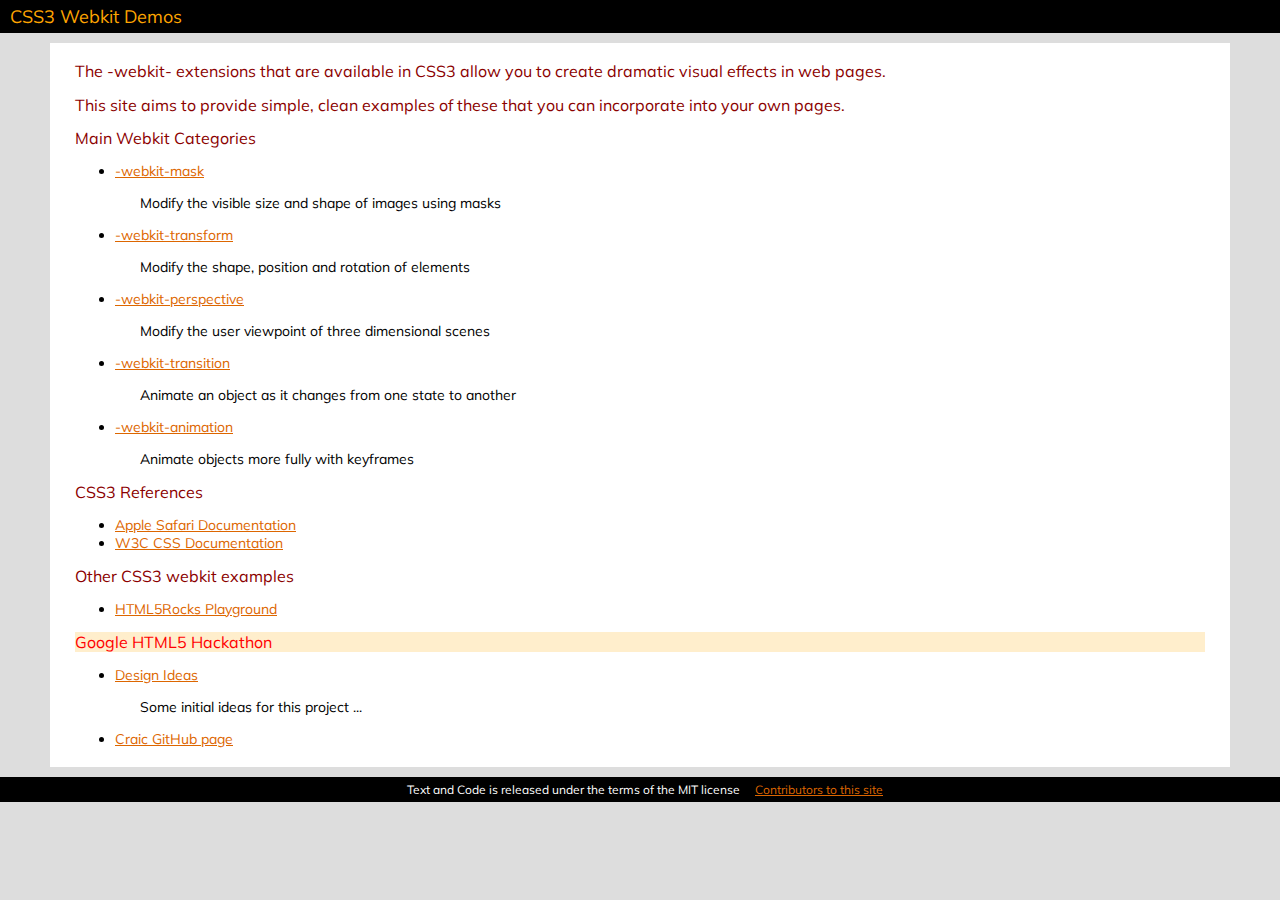
<file: index.html>
<!DOCTYPE html>
<html> 
<head>
	<title>CSS3 Webkit Demos</title>
	<link href="main.css" media="all" rel="stylesheet" type="text/css" /> 
	<link href='http://fonts.googleapis.com/css?family=Muli' rel='stylesheet' type='text/css'>
</head>

<body>
<div id='header'>
<a href='index.html' class='banner'>CSS3 Webkit Demos</a> &nbsp; &nbsp; 
</div>

<div id='main'>
<h2>The -webkit- extensions that are available in CSS3 allow you to create dramatic visual effects in web pages.</h2>

<h2>This site aims to provide simple, clean examples of these that you can incorporate into your own pages.</h2>


<h2>Main Webkit Categories</h2>

<ul>
<li><a href="mask.html">-webkit-mask</a>
	<p>Modify the visible size and shape of images using masks</p>
<li><a href="transform.html">-webkit-transform</a>
	<p>Modify the shape, position and rotation of elements</p>
<li><a href="perspective.html">-webkit-perspective</a>
	<p>Modify the user viewpoint of three dimensional scenes</p>
<li><a href="transition.html">-webkit-transition</a>
	<p>Animate an object as it changes from one state to another
<li><a href="animation.html">-webkit-animation</a>
	<p>Animate objects more fully with keyframes
</ul>


<h2>CSS3 References</h2>

<ul>
<li><a href="http://developer.apple.com/library/safari/navigation/">Apple Safari Documentation</a>
<li><a href="http://www.w3.org/Style/CSS/">W3C CSS Documentation</a>
</ul>

<h2>Other CSS3 webkit examples</h2>

<ul>
<li><a href="http://playground.html5rocks.com/">HTML5Rocks Playground</a>
</ul>

<h2 style='color: red; background: #fec'>Google HTML5 Hackathon </h2>

<ul>
<li><a href="design_ideas.html">Design Ideas</a>
	<p>Some initial ideas for this project ...</p>
<li><a href="https://github.com/craic">Craic GitHub page</a>
</ul>


</div>

<div id='footer'>
Text and Code is released under the terms of the MIT license
 &nbsp; &nbsp; 
<a href="contributors.html">Contributors to this site</a>
</div>
</body>
</html>
</file>
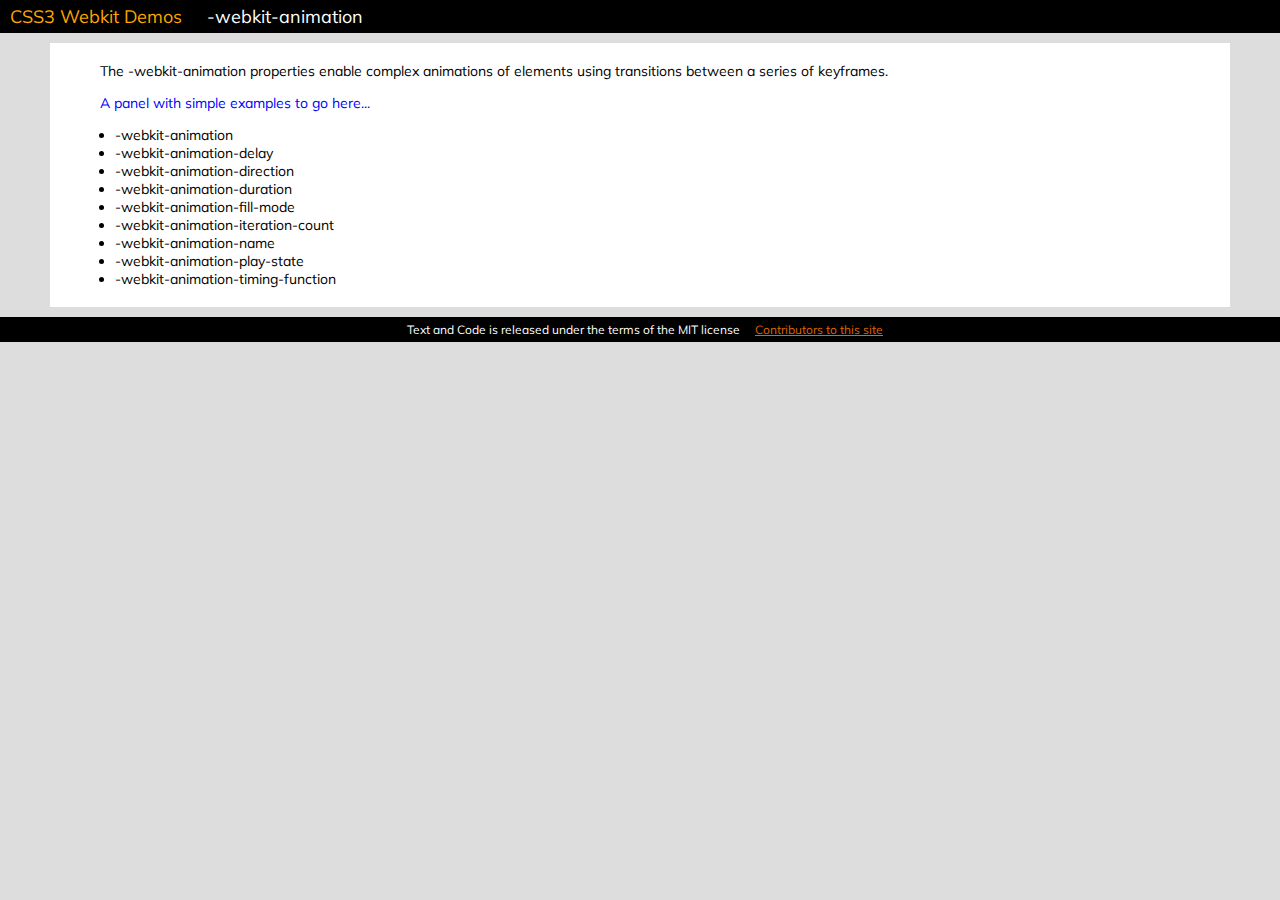
<file: animation.html>
<!DOCTYPE html>
<html> 
<head>
<title>CSS3 Webkit Demos</title>
	<link href="main.css" media="all" rel="stylesheet" type="text/css" /> 
	<link href='http://fonts.googleapis.com/css?family=Muli' rel='stylesheet' type='text/css'>

<style type="text/css" media="screen"> 

</style>
	
</head>

<body>
<div id='header'>
<a href='index.html' class='banner'>CSS3 Webkit Demos</a>  &nbsp; &nbsp; 
 -webkit-animation
</div>

<div id='main'>

<p>The -webkit-animation properties enable complex animations of elements using transitions between a series of keyframes.</p>


<p style='color: blue'>A panel with simple examples to go here...</p>


<ul>
<li>-webkit-animation
<li>-webkit-animation-delay
<li>-webkit-animation-direction
<li>-webkit-animation-duration
<li>-webkit-animation-fill-mode
<li>-webkit-animation-iteration-count
<li>-webkit-animation-name
<li>-webkit-animation-play-state
<li>-webkit-animation-timing-function
</ul>


</div>

<div id='footer'>
Text and Code is released under the terms of the MIT license
 &nbsp; &nbsp; 
<a href="contributors.html">Contributors to this site</a>
</div>
</body>
</html>
</file>
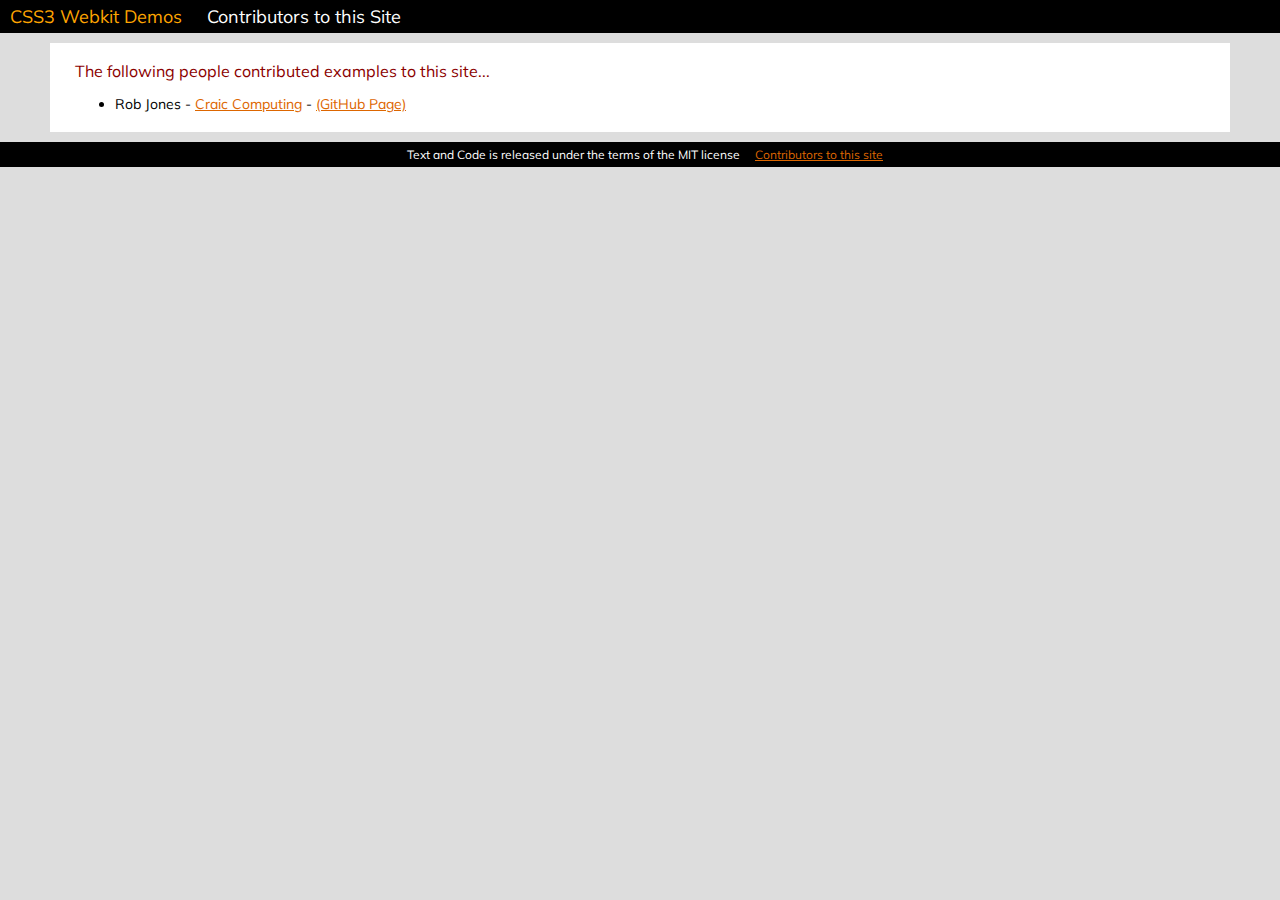
<file: contributors.html>
<!DOCTYPE html>
<html> 
<head>
<title>CSS3 Webkit Demos</title>
	<link href="main.css" media="all" rel="stylesheet" type="text/css" /> 
	<link href='http://fonts.googleapis.com/css?family=Muli' rel='stylesheet' type='text/css'>
</head>

<body>
<div id='header'>
<a href='index.html' class='banner'>CSS3 Webkit Demos</a>  &nbsp; &nbsp; 
 Contributors to this Site
</div>

<div id='main'>

<h2>The following people contributed examples to this site...</h2>

<ul>
<li>Rob Jones - <a href="http://craic.com/">Craic Computing</a> - <a href="https://github.com/craic">(GitHub Page)</a>
</ul>


</div>

<div id='footer'>
Text and Code is released under the terms of the MIT license
 &nbsp; &nbsp; 
<a href="contributors.html">Contributors to this site</a>
</div>
</body>
</html>
</file>
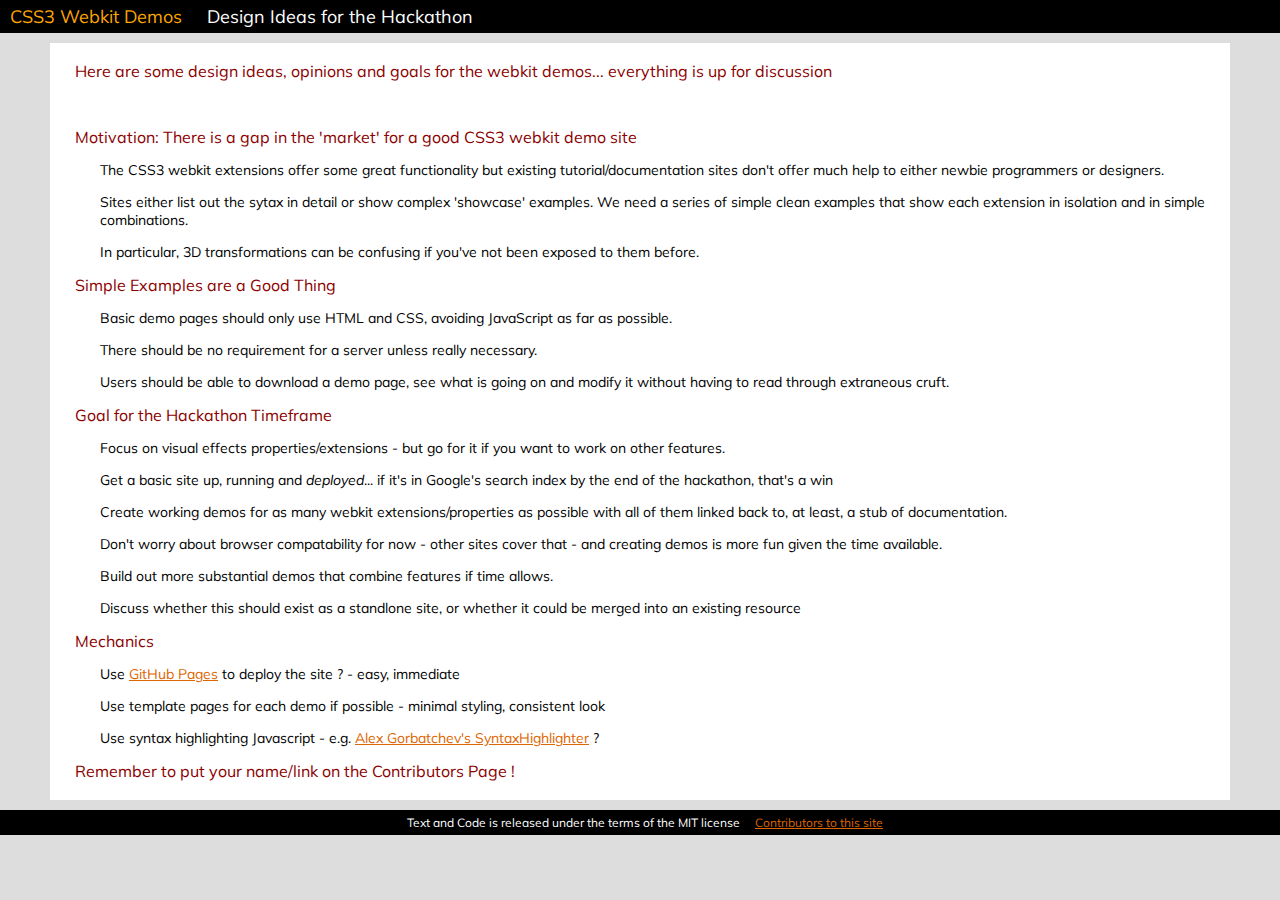
<file: design_ideas.html>
<!DOCTYPE html>
<html> 
<head>
<title>CSS3 Webkit Demos</title>
	<link href="main.css" media="all" rel="stylesheet" type="text/css" /> 
	<link href='http://fonts.googleapis.com/css?family=Muli' rel='stylesheet' type='text/css'>
</head>

<body>
<div id='header'>
<a href='index.html' class='banner'>CSS3 Webkit Demos</a>  &nbsp; &nbsp; 
 Design Ideas for the Hackathon
</div>

<div id='main'>

<h2>Here are some design ideas, opinions and goals for the webkit demos... everything is up for discussion</h2>

<p>&nbsp;</p>

<h2>Motivation: There is a gap in the 'market' for a good CSS3 webkit demo site</h2>

<p>The CSS3 webkit extensions offer some great functionality but existing tutorial/documentation sites don't offer 
	much help to either newbie programmers or designers.</p>

<p>Sites either list out the sytax in detail or show complex 'showcase' examples. We need a series of simple clean 
	examples that show each extension in isolation and in simple combinations.</p>

<p>In particular, 3D transformations can be confusing if you've not been exposed to them before.</p>


<h2>Simple Examples are a Good Thing</h2>

<p>Basic demo pages should only use HTML and CSS, avoiding JavaScript as far as possible.</p>

<p>There should be no requirement for a server unless really necessary.</p>

<p>Users should be able to download a demo page, see what is going on and modify it without having to read through extraneous cruft.</p>



<h2>Goal for the Hackathon Timeframe</h2>

<p>Focus on visual effects properties/extensions - but go for it if you want to work on other features.</p>

<p>Get a basic site up, running and <i>deployed</i>... if it's in Google's search index by the end of the hackathon, that's a win</p>

<p>Create working demos for as many webkit extensions/properties as possible with all of them linked back to, at least,
	a stub of documentation.</p>

<p>Don't worry about browser compatability for now - other sites cover that - and creating demos is more fun given the 
	time available.</p>
		
<p>Build out more substantial demos that combine features if time allows.</p>

<p>Discuss whether this should exist as a standlone site, or whether it could be merged into an existing resource</p>


<h2>Mechanics</h2>

<p>Use <a href="http://pages.github.com/">GitHub Pages</a> to deploy the site ? - easy, immediate</p>

<p>Use template pages for each demo if possible - minimal styling, consistent look</p>

<p>Use syntax highlighting Javascript - e.g. <a href="http://alexgorbatchev.com/SyntaxHighlighter/">Alex Gorbatchev's SyntaxHighlighter</a> ?</p>

<h2>Remember to put your name/link on the Contributors Page !</h2>

</div>

<div id='footer'>
Text and Code is released under the terms of the MIT license
 &nbsp; &nbsp; 
<a href="contributors.html">Contributors to this site</a>
</div>
</body>
</html>
</file>
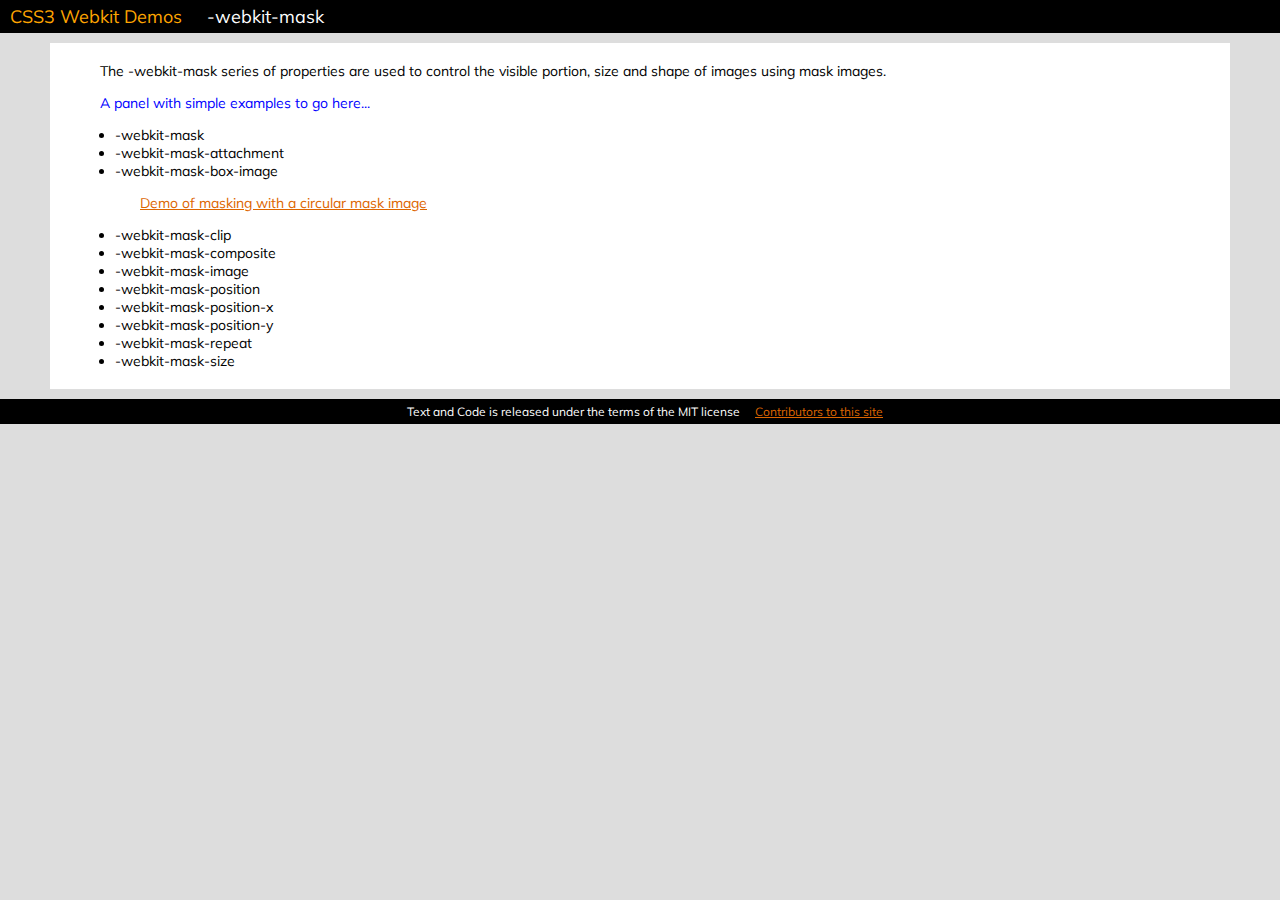
<file: mask.html>
<!DOCTYPE html>
<html> 
<head>
<title>CSS3 Webkit Demos</title>
	<link href="main.css" media="all" rel="stylesheet" type="text/css" /> 
	<link href='http://fonts.googleapis.com/css?family=Muli' rel='stylesheet' type='text/css'>

<style type="text/css" media="screen"> 

</style>
	
</head>

<body>
<div id='header'>
<a href='index.html' class='banner'>CSS3 Webkit Demos</a>  &nbsp; &nbsp; 
 -webkit-mask
</div>

<div id='main'>

<p>The -webkit-mask series of properties are used to control the visible portion, size and shape of images using mask images.</p>


<p style='color: blue'>A panel with simple examples to go here...</p>


<ul>
<li>-webkit-mask
<li>-webkit-mask-attachment
<li>-webkit-mask-box-image
	<p><a href="mask_box_image_demo.html">Demo of masking with a circular mask image</a></p>
<li>-webkit-mask-clip
<li>-webkit-mask-composite
<li>-webkit-mask-image
<li>-webkit-mask-position
<li>-webkit-mask-position-x
<li>-webkit-mask-position-y
<li>-webkit-mask-repeat
<li>-webkit-mask-size
</ul>


</div>

<div id='footer'>
Text and Code is released under the terms of the MIT license
 &nbsp; &nbsp; 
<a href="contributors.html">Contributors to this site</a>
</div>
</body>
</html>
</file>
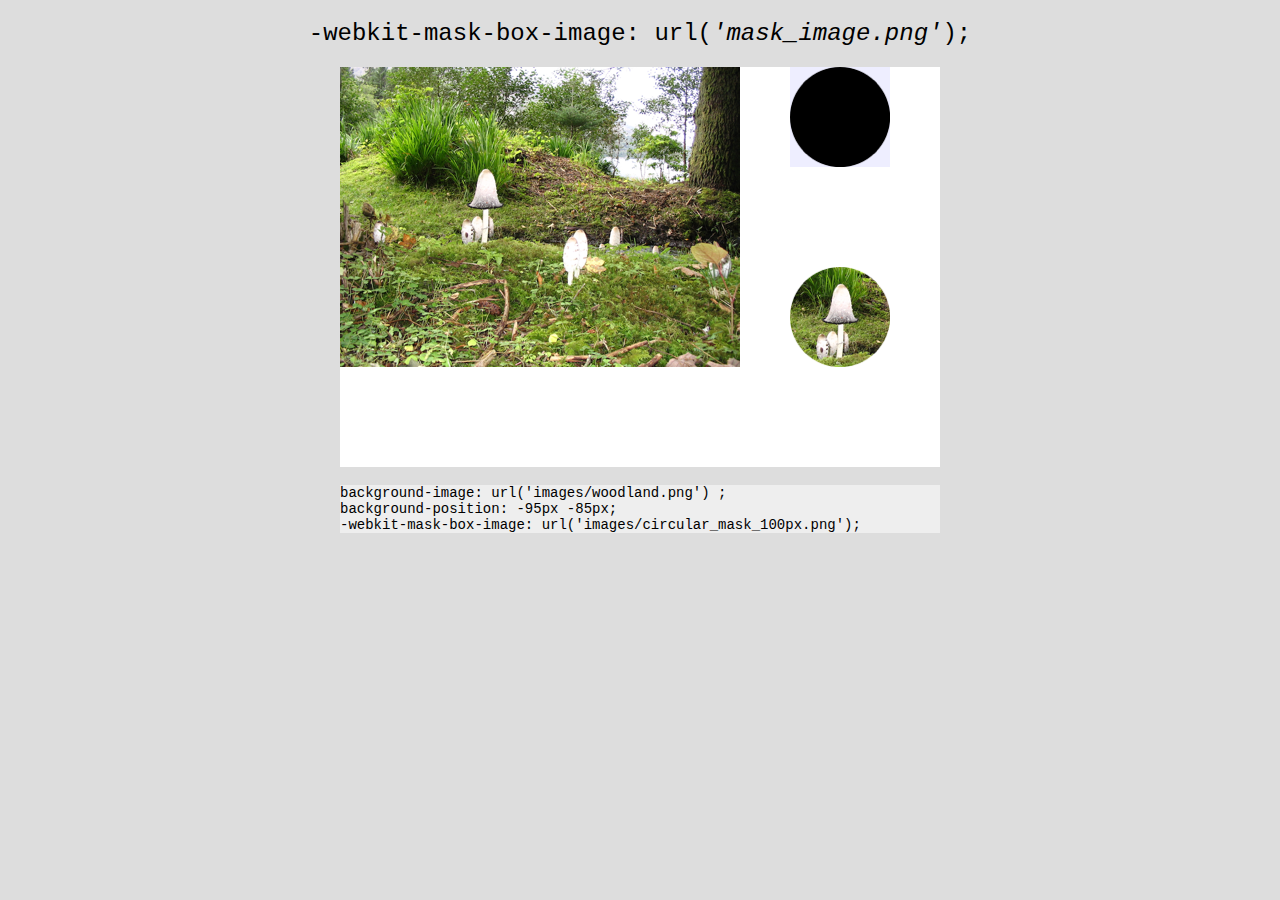
<file: mask_box_image_demo.html>
<!DOCTYPE html>
<html> 
<head>
<title>CSS3 Webkit Examples</title>
<style>
body {
	background: #ddd;
}

h2 {
	font-weight: normal;
	text-align: center;
	font-family: courier;
}
#main {
	position: relative;
	margin-left: auto;
	margin-right: auto;
	width: 600px;
	height: 400px;
	background: white;
	color: black;
	font-size: 14px;
}

#code {
	position: relative;
	margin-left: auto;
	margin-right: auto;
	width: 600px;

	color: black;
	font-family: courier;
	font-size: 14px;
	white-space: pre;
	background-color: #eee;
}

#img1 {
	position: absolute;
	background: #eef;
	width: 400px;
	height: 300px;
	left: 0px;
	top: 0px;
	text-align: center;
	background-image: url('images/woodland.png') ;
}


#img2 {
	position: absolute;
	background: #eef;
	width: 100px;
	height: 100px;
	left: 450px;
	top: 200px;
	text-align: center;
	background-image: url('images/woodland.png') ;
	background-position: -95px -85px;
	-webkit-mask-box-image: url('images/circular_mask_100px.png');
}


#img3 {
	position: absolute;
	background: #eef;
	width:  100px;
	height: 100px;
	left: 450px;
	top: 0px;
	text-align: center;
	background-image: url('images/circular_mask_100px.png') ;
}


</style>
</head>

<body>

<h2>-webkit-mask-box-image: url(<i>'mask_image.png'</i>);</h2>

<div id='main'>

<div id='img1'></div>
<div id='img2'></div>
<div id='img3'></div>
</div>

<br/>
<div id='code'>background-image: url('images/woodland.png') ;
background-position: -95px -85px;
-webkit-mask-box-image: url('images/circular_mask_100px.png');
</div>


</body>
</html>
</file>
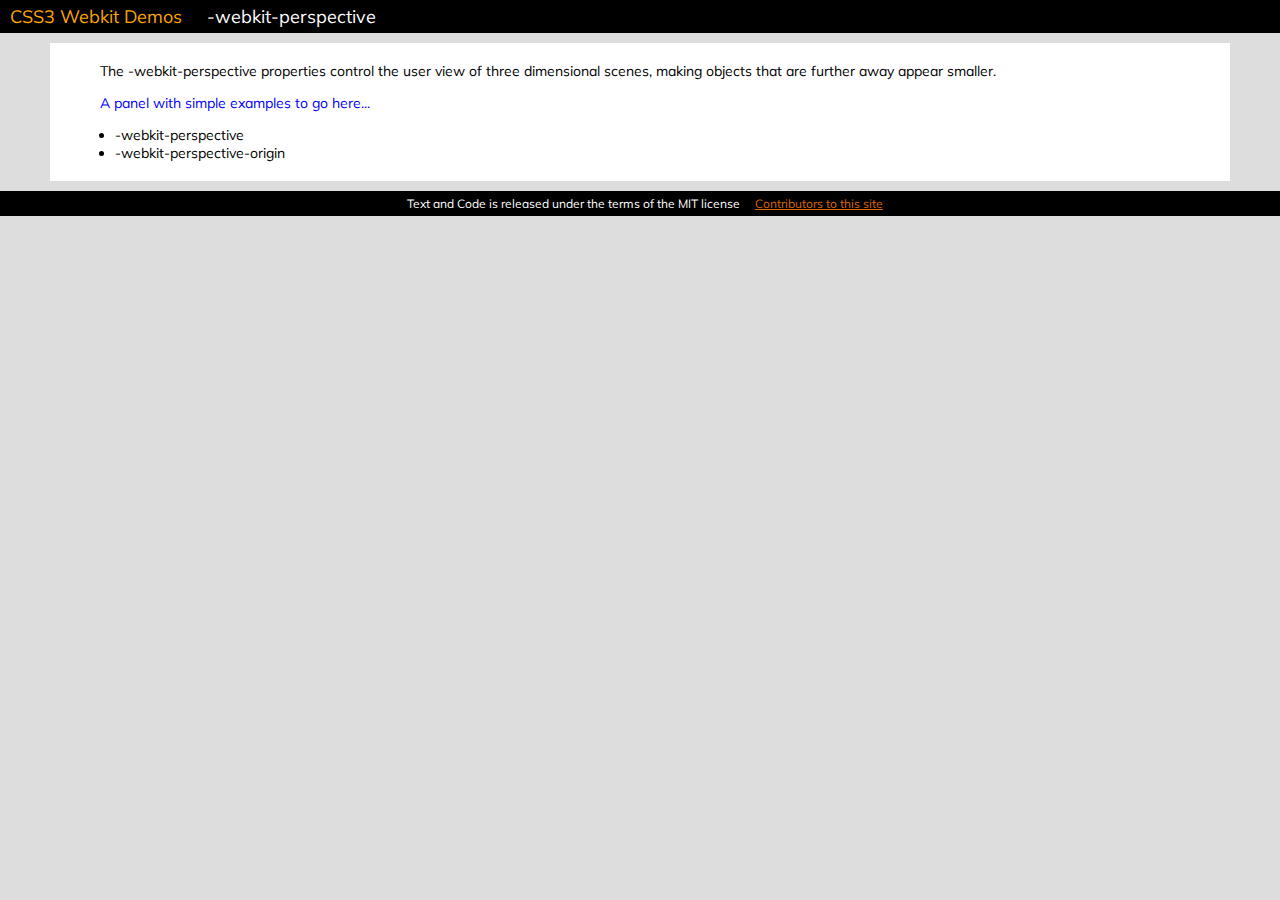
<file: perspective.html>
<!DOCTYPE html>
<html> 
<head>
<title>CSS3 Webkit Demos</title>
	<link href="main.css" media="all" rel="stylesheet" type="text/css" /> 
	<link href='http://fonts.googleapis.com/css?family=Muli' rel='stylesheet' type='text/css'>

<style type="text/css" media="screen"> 

</style>
	
</head>

<body>
<div id='header'>
<a href='index.html' class='banner'>CSS3 Webkit Demos</a>  &nbsp; &nbsp; 
 -webkit-perspective
</div>

<div id='main'>

<p>The -webkit-perspective properties control the user view of three dimensional scenes, making objects that are 
	further away appear smaller.</p>


<p style='color: blue'>A panel with simple examples to go here...</p>
	

<ul>
<li>-webkit-perspective
<li>-webkit-perspective-origin
</ul>


</div>

<div id='footer'>
Text and Code is released under the terms of the MIT license
 &nbsp; &nbsp; 
<a href="contributors.html">Contributors to this site</a>
</div>
</body>
</html>
</file>
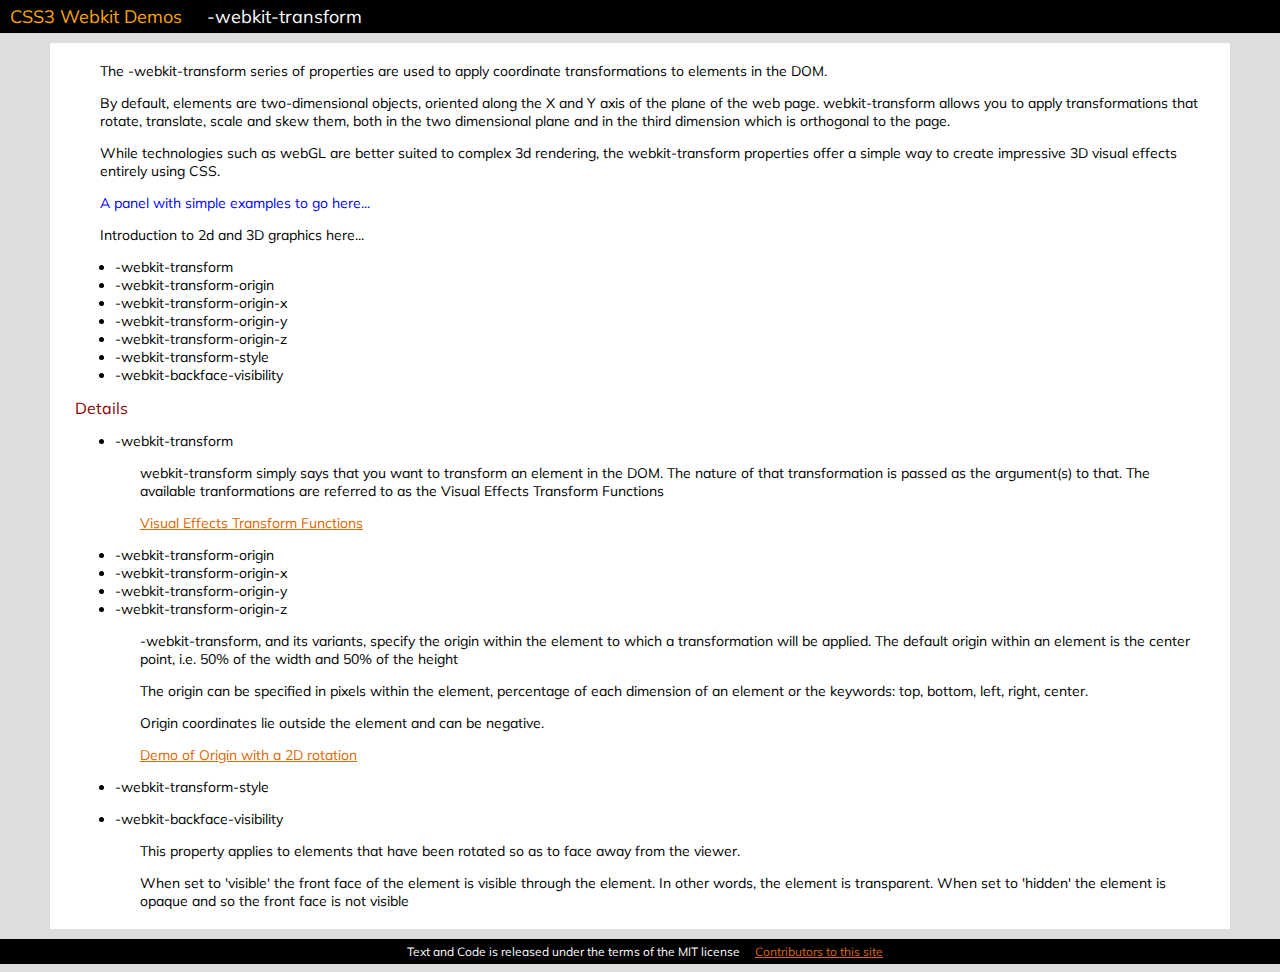
<file: transform.html>
<!DOCTYPE html>
<html> 
<head>
<title>CSS3 Webkit Demos</title>
	<link href="main.css" media="all" rel="stylesheet" type="text/css" /> 
	<link href='http://fonts.googleapis.com/css?family=Muli' rel='stylesheet' type='text/css'>

<style type="text/css" media="screen"> 

</style>
	
</head>

<body>
<div id='header'>
<a href='index.html' class='banner'>CSS3 Webkit Demos</a>  &nbsp; &nbsp; 
 -webkit-transform
</div>

<div id='main'>

<p>The -webkit-transform series of properties are used to apply coordinate transformations to elements in the DOM.</p>


<p>By default, elements are two-dimensional objects, oriented along the X and Y axis of the plane of the web page.
	webkit-transform allows you to apply transformations that rotate, translate, scale and skew them, both in the 
	two dimensional plane and in the third dimension which is orthogonal to the page.</p>

<p>While technologies such as webGL are better suited to complex 3d rendering, the webkit-transform properties 
	offer a simple way to create impressive 3D visual effects entirely using CSS.
	
<p style='color: blue'>A panel with simple examples to go here...</p>

<p>Introduction to 2d and 3D graphics here...</p>

</p>

<ul>
<li>-webkit-transform
<li>-webkit-transform-origin
<li>-webkit-transform-origin-x
<li>-webkit-transform-origin-y
<li>-webkit-transform-origin-z
<li>-webkit-transform-style
<li>-webkit-backface-visibility
</ul>



<h2>Details</h2>

<ul>
<li>-webkit-transform
<p>webkit-transform simply says that you want to transform an element in the DOM. The nature of that transformation is passed as the argument(s) to that. The available tranformations are referred to as the Visual Effects Transform Functions</p>

<p><a href="visual_effects_transformation_functions.html">Visual Effects Transform Functions</a></p>
	
	
<li>-webkit-transform-origin
<li>-webkit-transform-origin-x
<li>-webkit-transform-origin-y
<li>-webkit-transform-origin-z
	<p>-webkit-transform, and its variants, specify the origin within the element to which a transformation will
		be applied. The default origin within an element is the center point, i.e. 50% of the width and 50% of the height</p>
	<p>The origin can be specified in pixels within the element, percentage of each dimension of an element 
		or the keywords: top, bottom, left, right, center.</p>
	<p>Origin coordinates lie outside the element and can be negative.</p>
	<p><a href="transform_origin_demo.html">Demo of Origin with a 2D rotation</a></p>

	
<li>-webkit-transform-style
	<p></p>
	
<li>-webkit-backface-visibility
	<p>This property applies to elements that have been rotated so as to face away from the viewer.</p>
	<p>When set to 'visible' the front face of the element is visible through the element. In other words, 
		the element is transparent. When set to 'hidden' the element is opaque and so the front face is not visible</p>
</ul>


</div>

<div id='footer'>
Text and Code is released under the terms of the MIT license
 &nbsp; &nbsp; 
<a href="contributors.html">Contributors to this site</a>
</div>
</body>
</html>
</file>
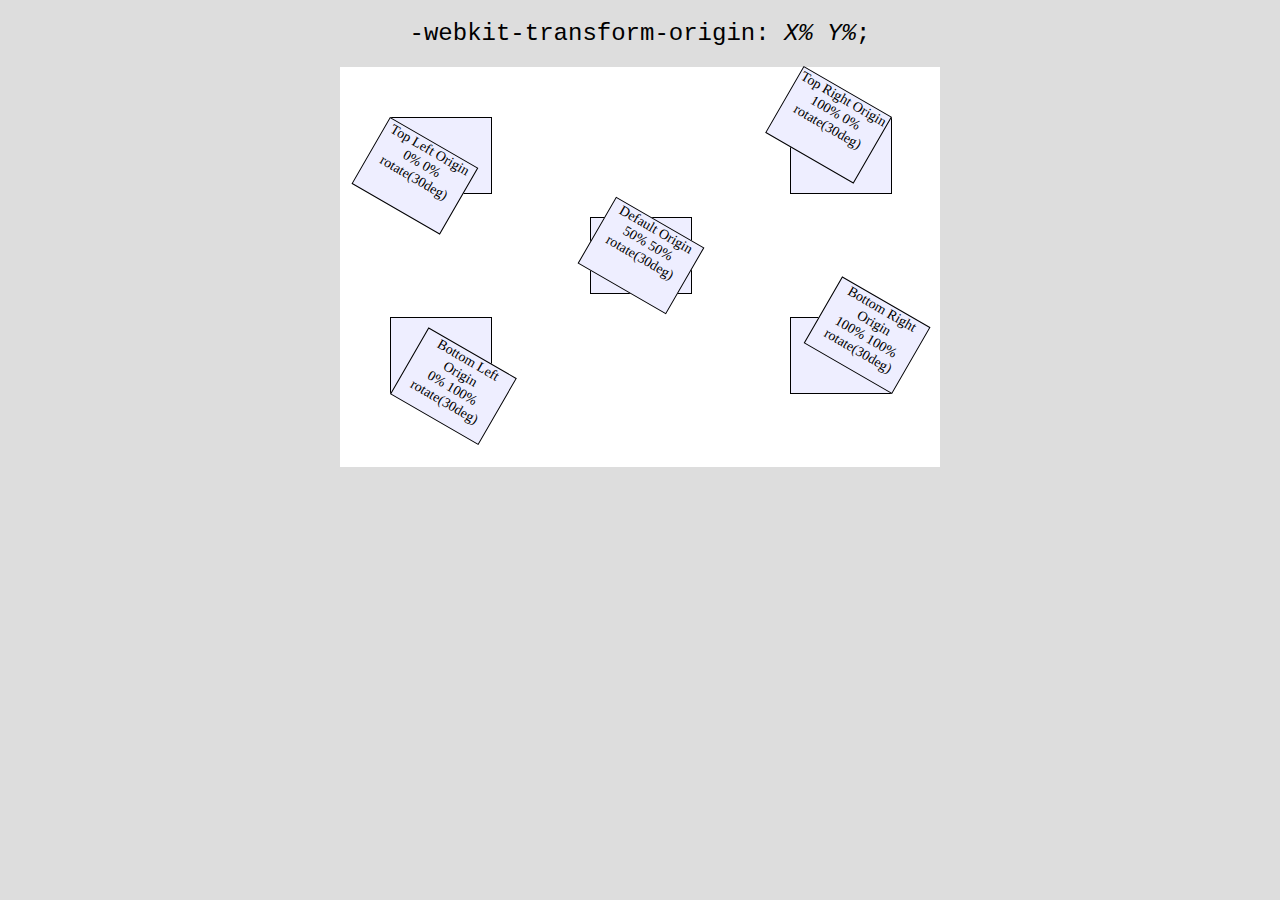
<file: transform_origin_demo.html>
<!DOCTYPE html>
<html> 
<head>
<title>CSS3 Webkit Examples</title>
<style>
body {
	background: #ddd;
}

h2 {
	font-weight: normal;
	text-align: center;
	font-family: courier;
}
#main {
	position: relative;
	margin-left: auto;
	margin-right: auto;
	width: 600px;
	height: 400px;
	background: white;
	color: black;
	font-size: 14px;
}

#box1 {
	position: absolute;
	border: 1px solid black;
	background: #eef;
	width: 100px;
	height: 75px;
	left: 250px;
	top: 150px;
	text-align: center;

}

#box2 {
	position: absolute;
	border: 1px solid black;
	background: #eef;
	width: 100px;
	height: 75px;
	left: 250px;
	top: 150px;
	text-align: center;
	-webkit-transform: rotate(30deg);
}


#box3 {
	position: absolute;
	border: 1px solid black;
	background: #eef;
	width: 100px;
	height: 75px;
	left: 50px;
	top: 50px;
	text-align: center;
}

#box4 {
	position: absolute;
	border: 1px solid black;
	background: #eef;
	width: 100px;
	height: 75px;
	left: 50px;
	top: 50px;
	text-align: center;
	-webkit-transform: rotate(30deg);
	-webkit-transform-origin: 0px 0px;

}


#box5 {
	position: absolute;
	border: 1px solid black;
	background: #eef;
	width: 100px;
	height: 75px;
	left: 450px;
	top: 50px;
	text-align: center;
}

#box6 {
	position: absolute;
	border: 1px solid black;
	background: #eef;
	width: 100px;
	height: 75px;
	left: 450px;
	top: 50px;
	text-align: center;
	-webkit-transform: rotate(30deg);
	-webkit-transform-origin: 100% 0%;

}

#box7 {
	position: absolute;
	border: 1px solid black;
	background: #eef;
	width: 100px;
	height: 75px;
	left: 450px;
	top: 250px;
	text-align: center;
}

#box8 {
	position: absolute;
	border: 1px solid black;
	background: #eef;
	width: 100px;
	height: 75px;
	left: 450px;
	top: 250px;
	text-align: center;
	-webkit-transform: rotate(30deg);
	-webkit-transform-origin: 100% 100%;
}

#box9 {
	position: absolute;
	border: 1px solid black;
	background: #eef;
	width: 100px;
	height: 75px;
	left: 50px;
	top: 250px;
	text-align: center;
}

#box10 {
	position: absolute;
	border: 1px solid black;
	background: #eef;
	width: 100px;
	height: 75px;
	left: 50px;
	top: 250px;
	text-align: center;
	-webkit-transform: rotate(30deg);
	-webkit-transform-origin: 0% 100%;

}



</style>
</head>

<body>

<h2>-webkit-transform-origin: <i>X% Y%</i>;</h2>

<div id='main'>

<div id='box1'></div>
<div id='box2'>Default Origin<br/>50% 50%<br/>rotate(30deg)</div>

<div id='box3'></div>
<div id='box4'>Top Left Origin<br/>0% 0%<br/>rotate(30deg)</div>

<div id='box5'></div>
<div id='box6'>Top Right Origin<br/>100% 0%<br/>rotate(30deg)</div>

<div id='box7'></div>
<div id='box8'>Bottom Right Origin<br/>100% 100%<br/>rotate(30deg)</div>

<div id='box9'></div>
<div id='box10'>Bottom Left Origin<br/>0% 100%<br/>rotate(30deg)</div>



</div>


</body>
</html>
</file>
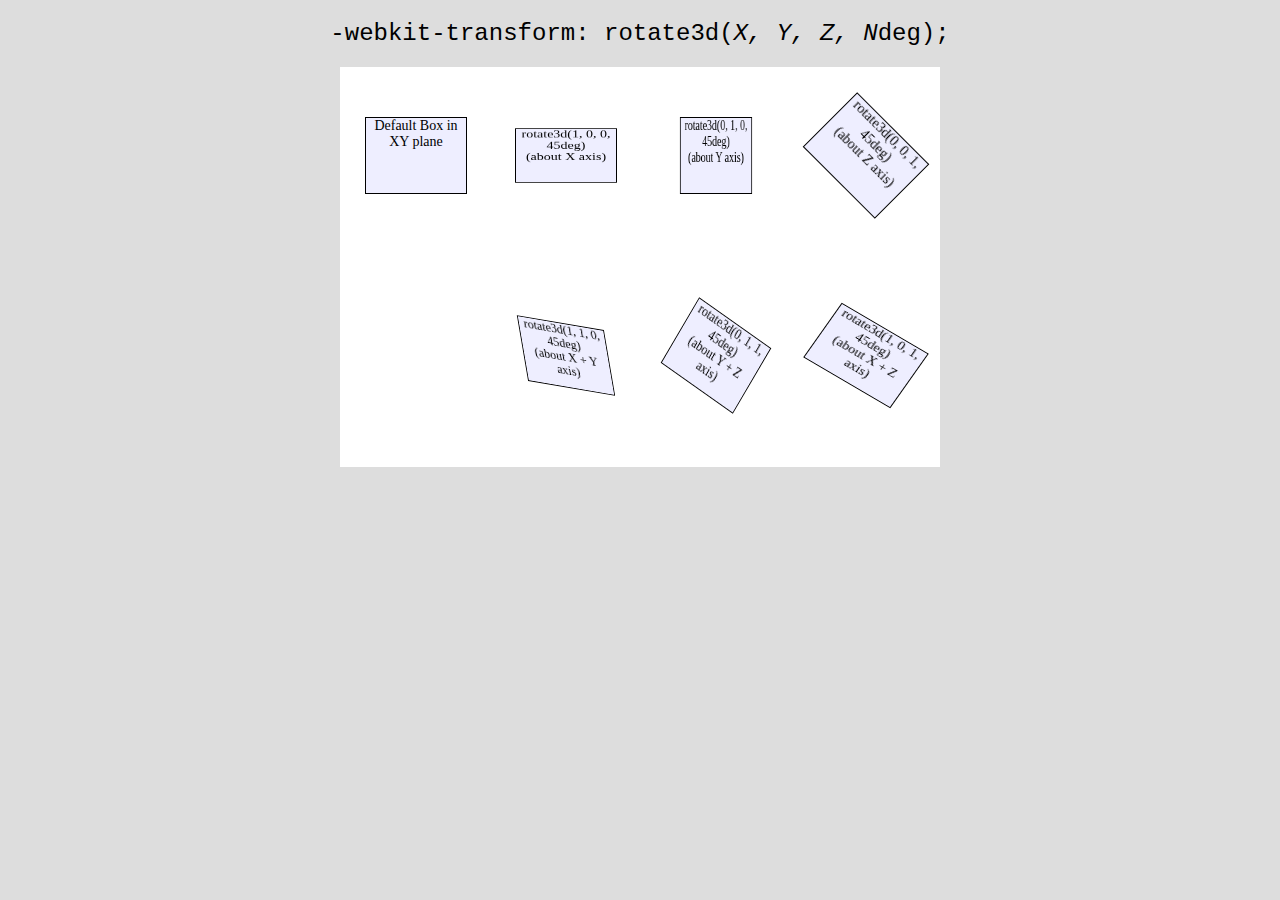
<file: transform_rotate_3d_demo.html>
<!DOCTYPE html>
<html> 
<head>
<title>CSS3 Webkit Examples</title>
<style>
body {
	background: #ddd;
}

h2 {
	font-weight: normal;
	text-align: center;
	font-family: courier;
}
#main {
	position: relative;
	margin-left: auto;
	margin-right: auto;
	width: 600px;
	height: 400px;
	background: white;
	color: black;
	font-size: 14px;
}

.box-class {
	position: absolute;
	border: 1px solid black;
	text-align: center;
	background: #eef;
	width: 100px;
	height: 75px;	
}

#box1 {
	left: 25px;
	top: 50px;
}

#box2 {
	left: 175px;
	top: 50px;
	-webkit-transform: rotate3d(1, 0, 0, 45deg);
}

#box3 {
	left: 325px;
	top: 50px;
	-webkit-transform: rotate3d(0, 1, 0, 45deg);
}

#box4 {
	left: 475px;
	top: 50px;
	-webkit-transform: rotate3d(0, 0, 1, 45deg);
}

#box5 {
	left: 175px;
	top: 250px;
	-webkit-transform: rotate3d(1, 1, 0, 45deg);
}

#box6 {
	left: 325px;
	top: 250px;
	-webkit-transform: rotate3d(0, 1, 1, 45deg);
}

#box7 {
	left: 475px;
	top: 250px;
	-webkit-transform: rotate3d(1, 0, 1, 45deg);
}



</style>
</head>

<body>

<h2>-webkit-transform: rotate3d(<i>X, Y, Z, N</i>deg);</h2>

<div id='main'>

<div id='box1' class='box-class'>Default Box in XY plane</div>
<div id='box2' class='box-class'>rotate3d(1, 0, 0, 45deg)<br/>(about X axis)</div>
<div id='box3' class='box-class'>rotate3d(0, 1, 0, 45deg)<br/>(about Y axis)</div>
<div id='box4' class='box-class'>rotate3d(0, 0, 1, 45deg)<br/>(about Z axis)</div>

<div id='box5' class='box-class'>rotate3d(1, 1, 0, 45deg)<br/>(about X + Y axis)</div>
<div id='box6' class='box-class'>rotate3d(0, 1, 1, 45deg)<br/>(about Y + Z axis)</div>
<div id='box7' class='box-class'>rotate3d(1, 0, 1, 45deg)<br/>(about X + Z axis)</div>

</div>

</body>
</html>
</file>
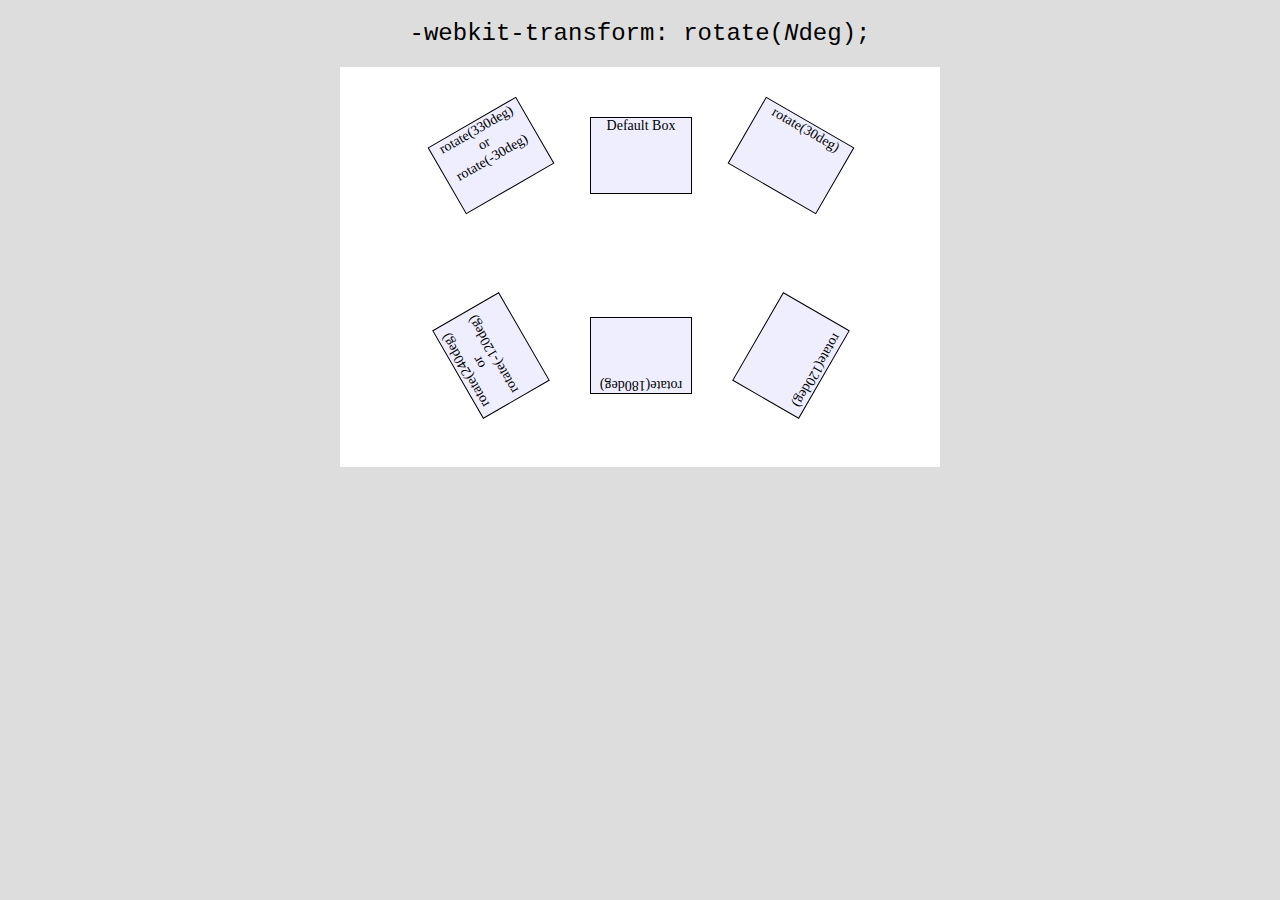
<file: transform_rotate_demo.html>
<!DOCTYPE html>
<html> 
<head>
<title>CSS3 Webkit Examples</title>
<style>
body {
	background: #ddd;
}

h2 {
	font-weight: normal;
	text-align: center;
	font-family: courier;
}
#main {
	position: relative;
	margin-left: auto;
	margin-right: auto;
	width: 600px;
	height: 400px;
	background: white;
	color: black;
	font-size: 14px;
}

#box1 {
	position: absolute;
	border: 1px solid black;
	background: #eef;
	width: 100px;
	height: 75px;
	left: 250px;
	top: 50px;
	text-align: center;
}

#box2 {
	position: absolute;
	border: 1px solid black;
	background: #eef;
	width: 100px;
	height: 75px;
	left: 400px;
	top: 50px;
	text-align: center;
	-webkit-transform: rotate(30deg);
}

#box3 {
	position: absolute;
	border: 1px solid black;
	background: #eef;
	width: 100px;
	height: 75px;
	left: 250px;
	top: 250px;
	text-align: center;
	-webkit-transform: rotate(180deg);
}

#box4 {
	position: absolute;
	border: 1px solid black;
	background: #eef;
	width: 100px;
	height: 75px;
	left: 100px;
	top: 50px;
	text-align: center;
	-webkit-transform: rotate(-30deg);
}

#box5 {
	position: absolute;
	border: 1px solid black;
	background: #eef;
	width: 100px;
	height: 75px;
	left: 400px;
	top: 250px;
	text-align: center;
	-webkit-transform: rotate(120deg);
}

#box6 {
	position: absolute;
	border: 1px solid black;
	background: #eef;
	width: 100px;
	height: 75px;
	left: 100px;
	top: 250px;
	text-align: center;
	-webkit-transform: rotate(-120deg);
}

</style>
</head>

<body>

<h2>-webkit-transform: rotate(<i>N</i>deg);</h2>

<div id='main'>

<div id='box1'>Default Box</div>
<div id='box2'>rotate(30deg)</div>
<div id='box3'>rotate(180deg)</div>
<div id='box4'>rotate(330deg)<br/>or<br/>rotate(-30deg)</div>
<div id='box5'>rotate(120deg)</div>
<div id='box6'>rotate(240deg)<br/>or<br/>rotate(-120deg)</div>


</div>


</body>
</html>
</file>
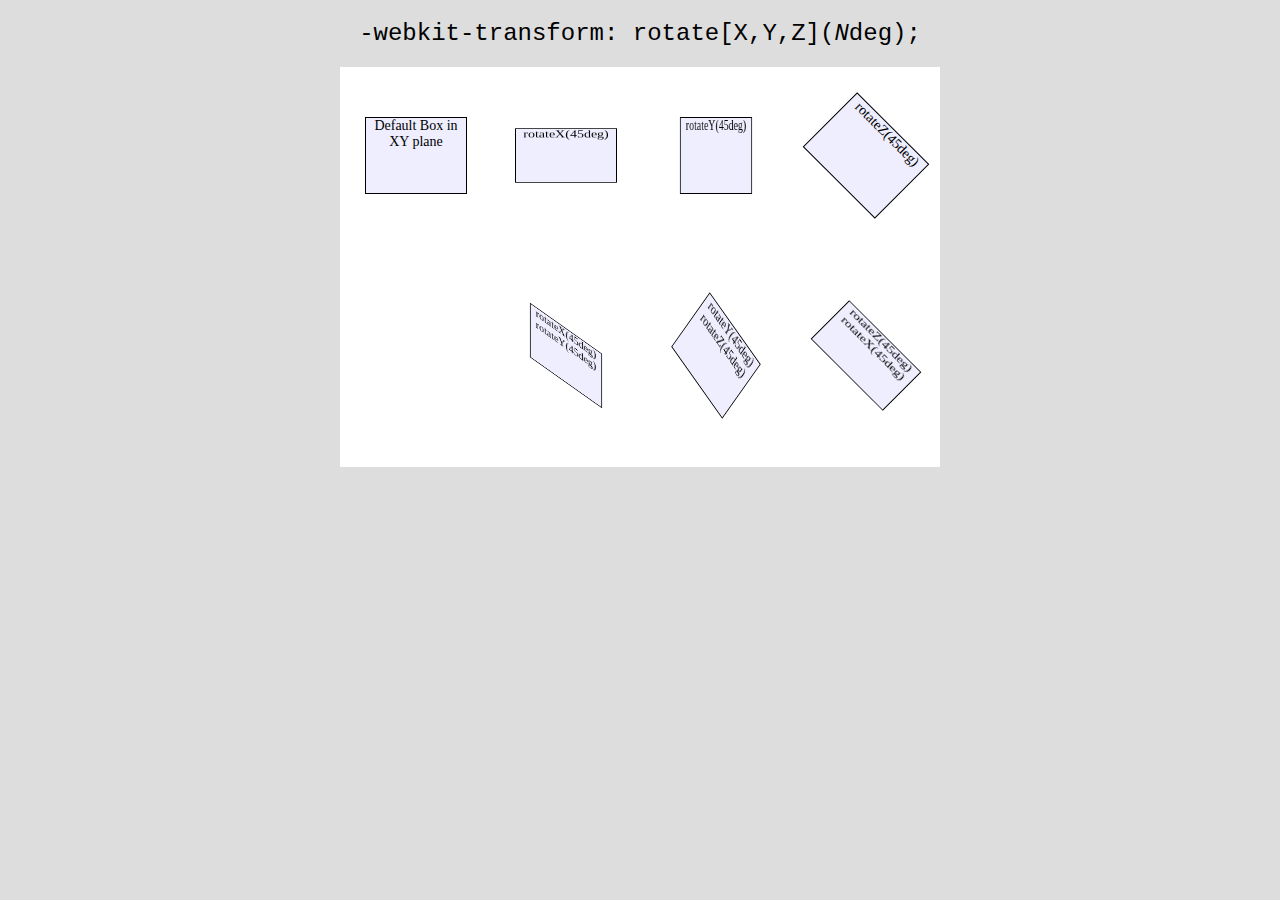
<file: transform_rotate_xyz_demo.html>
<!DOCTYPE html>
<html> 
<head>
<title>CSS3 Webkit Examples</title>
<style>
body {
	background: #ddd;
}

h2 {
	font-weight: normal;
	text-align: center;
	font-family: courier;
}
#main {
	position: relative;
	margin-left: auto;
	margin-right: auto;
	width: 600px;
	height: 400px;
	background: white;
	color: black;
	font-size: 14px;
}

.box-class {
	position: absolute;
	border: 1px solid black;
	text-align: center;
	background: #eef;
	width: 100px;
	height: 75px;	
}

#box1 {
	left: 25px;
	top: 50px;
}

#box2 {
	left: 175px;
	top: 50px;
	-webkit-transform: rotateX(45deg);
}

#box3 {
	left: 325px;
	top: 50px;
	-webkit-transform: rotateY(45deg);
}

#box4 {
	left: 475px;
	top: 50px;
	-webkit-transform: rotateZ(45deg);
}

#box5 {
	left: 175px;
	top: 250px;
	-webkit-transform: rotateX(45deg) rotateY(45deg);
}

#box6 {
	left: 325px;
	top: 250px;
	-webkit-transform: rotateY(45deg) rotateZ(45deg);
}

#box7 {
	left: 475px;
	top: 250px;
	-webkit-transform: rotateZ(45deg) rotateX(45deg);
}



</style>
</head>

<body>

<h2>-webkit-transform: rotate[X,Y,Z](<i>N</i>deg);</h2>

<div id='main'>

<div id='box1' class='box-class'>Default Box in XY plane</div>
<div id='box2' class='box-class'>rotateX(45deg)</div>
<div id='box3' class='box-class'>rotateY(45deg)</div>
<div id='box4' class='box-class'>rotateZ(45deg)</div>

<div id='box5' class='box-class'>rotateX(45deg)<br/>rotateY(45deg)</div>
<div id='box6' class='box-class'>rotateY(45deg)<br/>rotateZ(45deg)</div>
<div id='box7' class='box-class'>rotateZ(45deg)<br/>rotateX(45deg)</div>

</div>

</body>
</html>
</file>
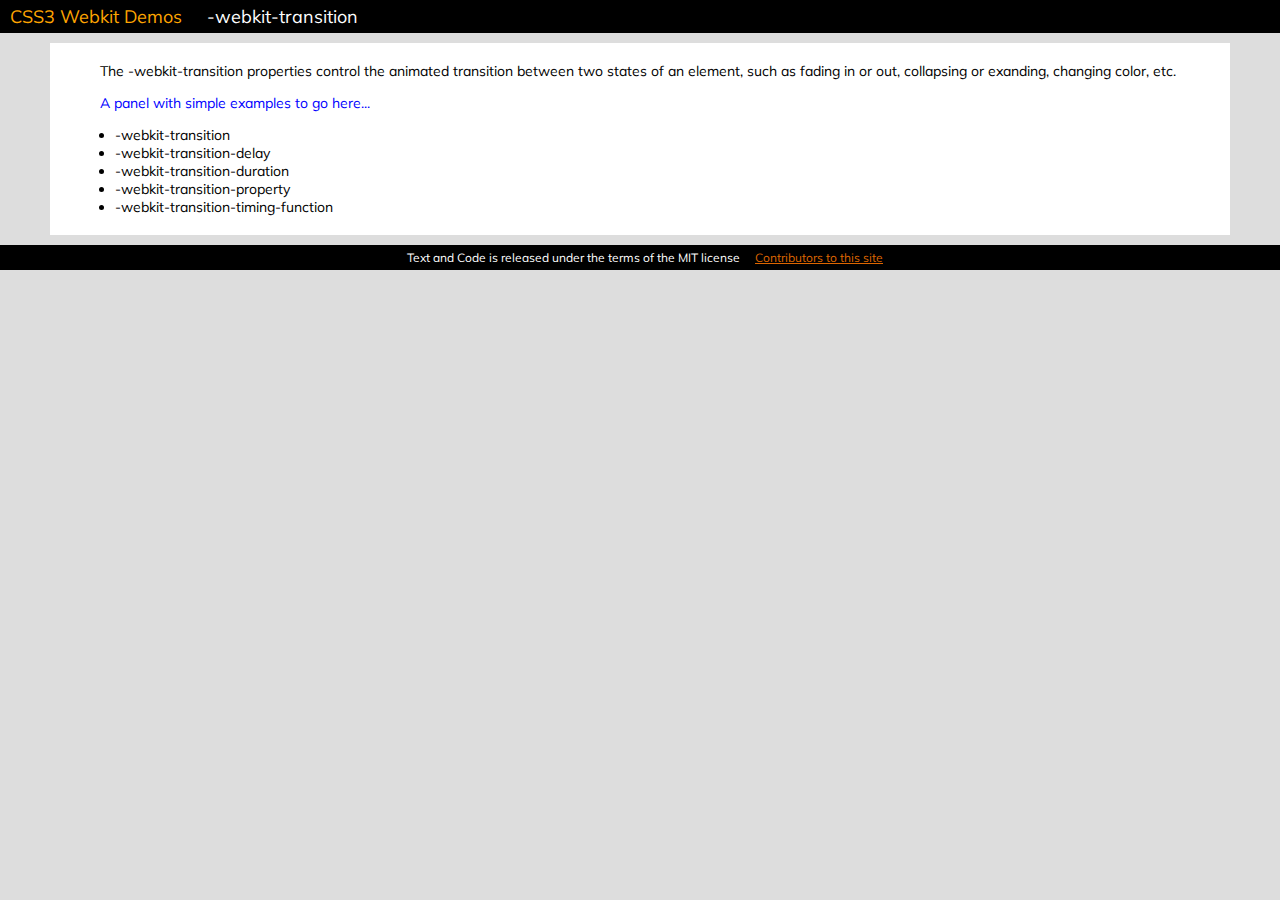
<file: transition.html>
<!DOCTYPE html>
<html> 
<head>
<title>CSS3 Webkit Demos</title>
	<link href="main.css" media="all" rel="stylesheet" type="text/css" /> 
	<link href='http://fonts.googleapis.com/css?family=Muli' rel='stylesheet' type='text/css'>

<style type="text/css" media="screen"> 

</style>
	
</head>

<body>
<div id='header'>
<a href='index.html' class='banner'>CSS3 Webkit Demos</a>  &nbsp; &nbsp; 
 -webkit-transition
</div>

<div id='main'>

<p>The -webkit-transition properties control the animated transition between two states of an element, such as
	fading in or out, collapsing or exanding, changing color, etc.
	</p>


<p style='color: blue'>A panel with simple examples to go here...</p>
	
</p>

<ul>
<li>-webkit-transition
<li>-webkit-transition-delay
<li>-webkit-transition-duration
<li>-webkit-transition-property
<li>-webkit-transition-timing-function	
</ul>


</div>

<div id='footer'>
Text and Code is released under the terms of the MIT license
 &nbsp; &nbsp; 
<a href="contributors.html">Contributors to this site</a>
</div>
</body>
</html>
</file>
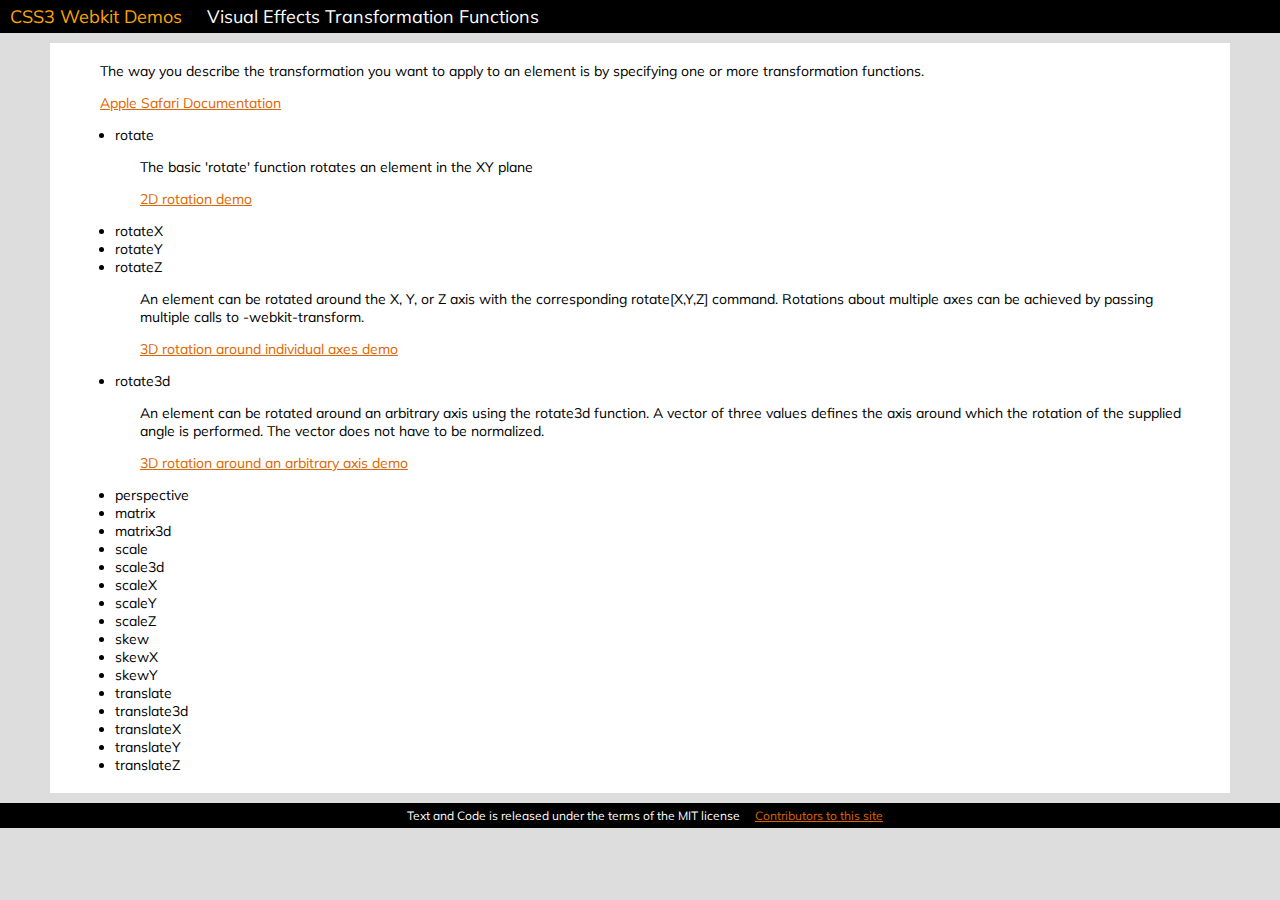
<file: visual_effects_transformation_functions.html>
<!DOCTYPE html>
<html> 
<head>
<title>CSS3 Webkit Demos</title>
	<link href="main.css" media="all" rel="stylesheet" type="text/css" /> 
	<link href='http://fonts.googleapis.com/css?family=Muli' rel='stylesheet' type='text/css'>
<style type="text/css" media="screen"> 


</style>
	
</head>

<body>
<div id='header'>
<a href='index.html' class='banner'>CSS3 Webkit Demos</a>  &nbsp; &nbsp; 
 Visual Effects Transformation Functions
</div>

<div id='main'>

<p>The way you describe the transformation you want to apply to an element is by specifying one or more transformation functions.</p>

<p><a href="http://developer.apple.com/library/safari/#documentation/AppleApplications/Reference/SafariCSSRef/Articles/Functions.html">Apple Safari Documentation</a></p>
	
</p>

<ul>
	
<li>rotate
	<p>The basic 'rotate' function rotates an element in the XY plane</p>
	<p><a href="transform_rotate_demo.html">2D rotation demo</a></p>
<li>rotateX
<li>rotateY
<li>rotateZ
	<p>An element can be rotated around the X, Y, or Z axis with the corresponding rotate[X,Y,Z] command. 
		Rotations about multiple axes can be achieved by passing multiple calls to -webkit-transform.</p>
	<p><a href="transform_rotate_xyz_demo.html">3D rotation around individual axes demo</a></p>
		
<li>rotate3d
	<p>An element can be rotated around an arbitrary axis using the rotate3d function.
	A vector of three values defines the axis around which the rotation of the supplied angle is performed.
	The vector does not have to be normalized.</p>
	<p><a href="transform_rotate_3d_demo.html">3D rotation around an arbitrary axis demo</a></p>

<li>perspective
<li>matrix
<li>matrix3d


<li>scale
<li>scale3d
<li>scaleX
<li>scaleY
<li>scaleZ
<li>skew
<li>skewX
<li>skewY
<li>translate
<li>translate3d
<li>translateX
<li>translateY
<li>translateZ

</ul>



</div>

<div id='footer'>
Text and Code is released under the terms of the MIT license
 &nbsp; &nbsp; 
<a href="contributors.html">Contributors to this site</a>
</div>
</body>
</html>
</file>
<file: main.css>
/* Main stylesheet for the webkit examples site */

body {
	background: #ddd;
	padding-left: none;
	margin-top: auto;
	margin-left: 0px;
	margin-right: auto;
	font-family: 'Muli', sans-serif;
}

a {
	color: #d60;
}

#header {
	margin-top: 0px;
	background: black;
	color: white;
	font-size: 18px;
	padding-left: 10px;
	padding-top: 5px;
	padding-bottom: 5px;
}
#main {
	margin-top: 10px;
	margin-bottom: 10px;
	margin-left: 50px;
	margin-right: 50px;
	background: white;
	color: black;
	font-size: 14px;
	padding-left: 25px;
	padding-right: 25px;
	padding-top: 5px;
	padding-bottom: 5px;
}

#main h2 {
	font-weight: normal;
	font-size: 16px;
	color: darkred;
}

.no-left-pad {
	padding-left: 0px;
}

#main p {
	padding-left: 25px;
}


#footer {
	margin-top: 0px;
	background: black;
	color: white;
	font-size: 12px;
	padding-left: 10px;
	padding-top: 5px;
	padding-bottom: 5px;
	text-align: center;
}

.banner {
	color: orange;
	text-decoration: none;
}
</file>
